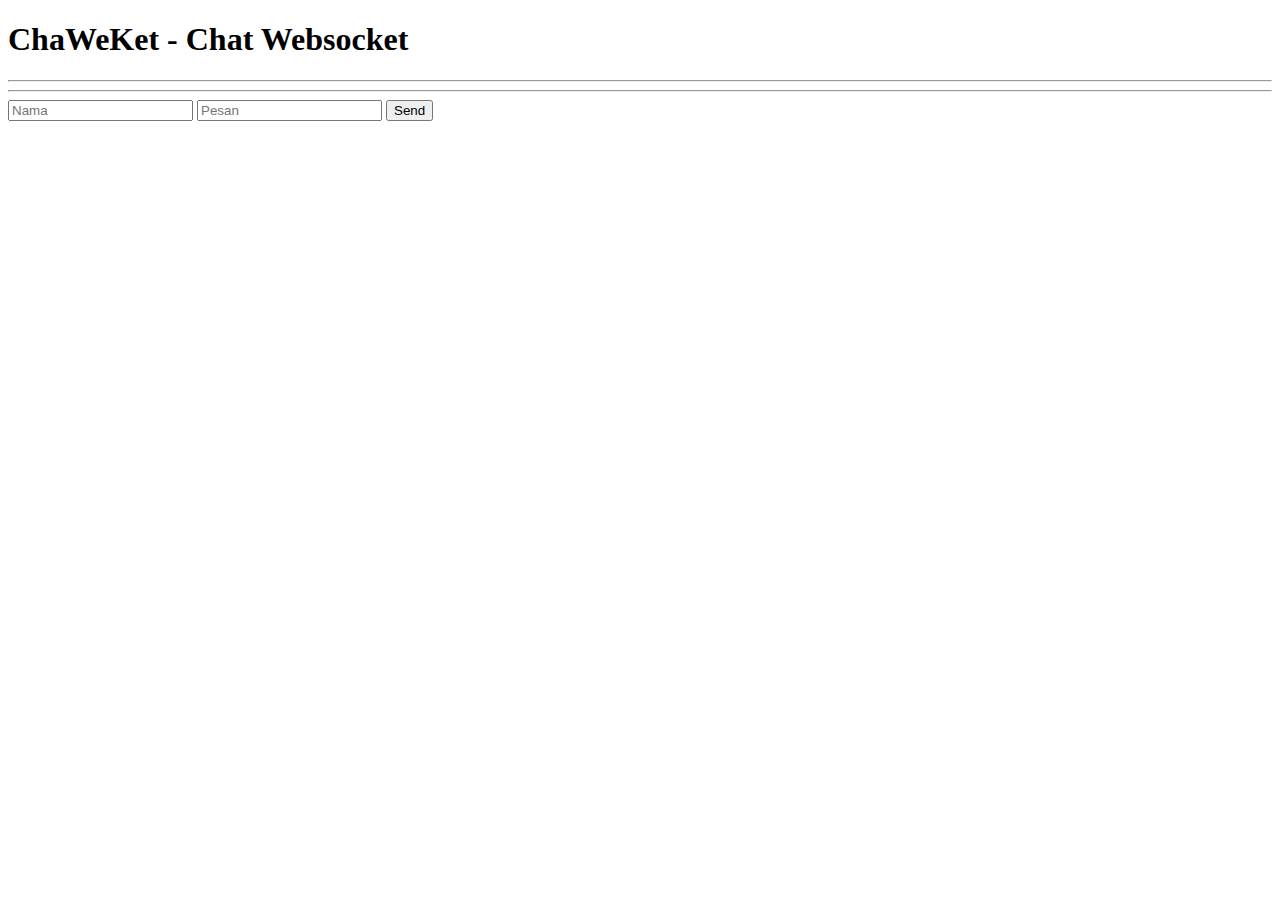
<file: frontend/index.html>
<!DOCTYPE html>
<html>
<head>
    <title>ChaWeKet - Chat Websocket</title>
    <script src="https://code.jquery.com/jquery-3.6.0.min.js"></script>
    <!-- mengubah tampilan -->
    <link src="stylesheet" href="style.css" >
    <!--bootstrap css & js-->
    <link href="https://cdn.jsdelivr.net/npm/bootstrap@5.3.0-alpha3/dist/css/bootstrap.min.css" rel="stylesheet" integrity="sha384-KK94CHFLLe+nY2dmCWGMq91rCGa5gtU4mk92HdvYe+M/SXH301p5ILy+dN9+nJOZ" crossorigin="anonymous" >
    <script src="https://cdn.jsdelivr.net/npm/@popperjs/core@2.11.7/dist/umd/popper.min.js" integrity="sha384-zYPOMqeu1DAVkHiLqWBUTcbYfZ8osu1Nd6Z89ify25QV9guujx43ITvfi12/QExE" crossorigin="anonymous"></script>
<script src="https://cdn.jsdelivr.net/npm/bootstrap@5.3.0-alpha3/dist/js/bootstrap.min.js" integrity="sha384-Y4oOpwW3duJdCWv5ly8SCFYWqFDsfob/3GkgExXKV4idmbt98QcxXYs9UoXAB7BZ" crossorigin="anonymous"></script>
</head>
<body>
<div class="container">
    <div class="row">
        <h1>ChaWeKet - Chat Websocket</h1>
    </div>
    <hr class="border border-secondary-subtle border-2 opacity-50"> 
        <div id="messages"></div>
    <hr class="border border-secondary-subtle border-2 opacity-50"> 
   
<form class="col-auto">  
    <input class="form-control" type="text" id="username" placeholder="Nama" />
    <input class="form-control" type="text" id="message" placeholder="Pesan" />
    <button id="send" class="btn btn-info">Send</button>
</form>
</div>
<script>
    $(function() {
        var socket = new WebSocket("wss://" + window.location.host + "/ws?username=" + encodeURIComponent($('#username').val()));

        socket.onmessage = function(event) {
            var message = JSON.parse(event.data);
            var content = "<strong>" + message.username + ":</strong> " + message.content + "<br />";
            $('#messages').append(content);
        };

        $('#send').click(function() {
            var message = {
                username: $('#username').val(),
                content: $('#message').val()
            };
            socket.send(JSON.stringify(message));
            $('#message').val('');
        });
    });

</script>
</body>
</html>
</file>
<file: frontend/style.css>
body.container{
    margin: 0;
    font-family: Arial, Helvetica, sans-serif;
    background: url('https://www.google.com/url?sa=i&url=https%3A%2F%2Fwww.freepik.com%2Fpremium-vector%2Fwhite-elegant-texture-background_6930847.htm&psig=AOvVaw0kn56xBsMdKcK0xqftIdfT&ust=1684769752070000&source=images&cd=vfe&ved=0CBEQjRxqFwoTCOi7yMfehv8CFQAAAAAdAAAAABAE');
  }
  .speech-wrapper{
    padding: 30px 40px;
    .bubble{
      width: 240px;
      height: auto;
      display: block;
      background: #f5f5f5;
      border-radius: 4px;
      box-shadow: 2px 8px 5px #000;
      position: relative;
      margin: 0 0 25px;
      &.alt{
        margin: 0 0 0 60px;
      }
      .txt{
        padding: 8px 55px 8px 14px;
        .name{
          font-weight: 600;
          font-size: 12px;
          margin: 0 0 4px;
          color: #3498db;
          span{
            font-weight: normal;
            color: #b3b3b3;
          }
          &.alt{
            color: #2ecc71;
          }
        }
        .message{
          font-size: 12px;
          margin: 0;
          color: #2b2b2b;
        }
        .timestamp{
          font-size: 11px;
          position: absolute;
          bottom: 8px;
          right: 10px;
          text-transform: uppercase; color: #999
        }
      }
      .bubble-arrow {
        position: absolute;
        width: 0;
        bottom:42px;
        left: -16px;
        height: 0;
        &.alt{
          right: -2px;      
          bottom: 40px;
          left: auto;
        }
      }
      .bubble-arrow:after {
        content: "";
        position: absolute;
        border: 0 solid transparent;
        border-top: 9px solid #f5f5f5;
        border-radius: 0 20px 0;
        width: 15px;
        height: 30px;
        transform: rotate(145deg);
      }
      .bubble-arrow.alt:after {
        transform: rotate(45deg) scaleY(-1);
      }
    }
  }
</file>
